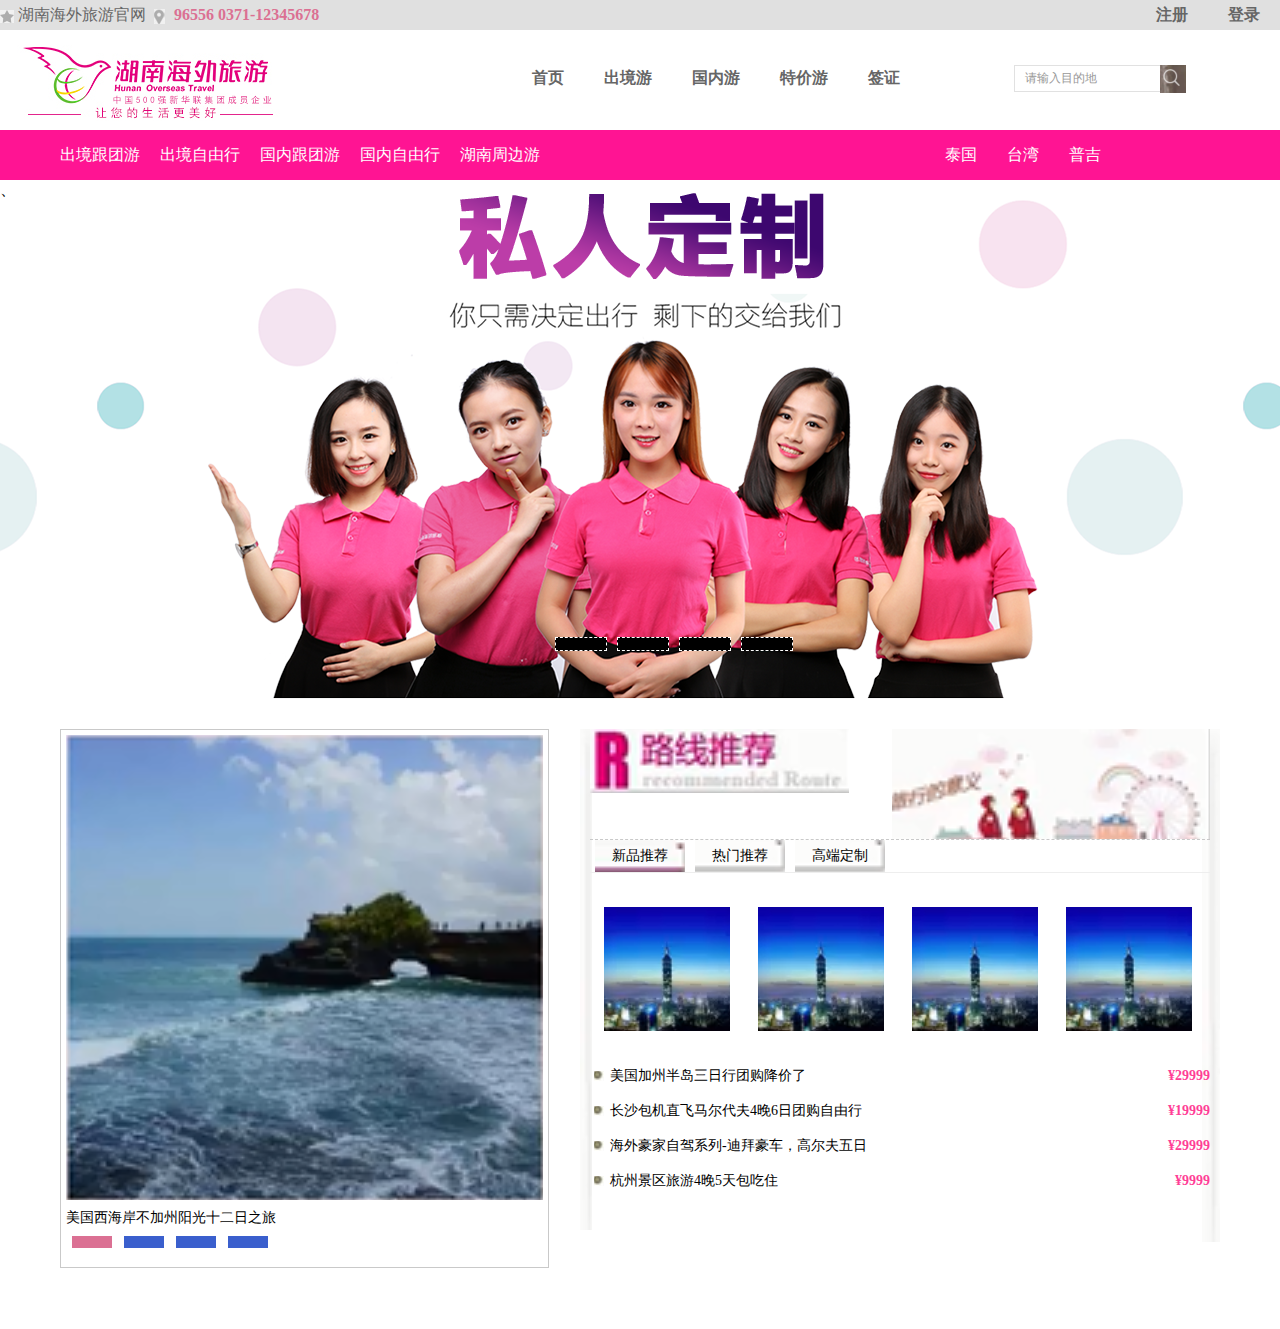
<file: travel/index.html>
<!DOCTYPE html>
<html>
	<head>
		<meta charset="utf-8" />
		<title>湖南海外旅游</title>
	</head>
	<link rel="stylesheet" type="text/css" href="css/index.css" />
	
	
	<body>
		<!--网站头部开始 -->
		<div id="Top">
			<!--头部信息开始-->
		<div class="head"><img src="img/top-bq-scicon.jpg"align="absmiddle" />&nbsp;湖南海外旅游官网&nbsp;
			<img src="img/top-bq-qhicon.jpg"align="absmiddle" />
		<span>96556 0371-12345678</span><a href="#">登录</a> <a href="#">注册</a>
		</div>	
	  <!--头部信息结束-->
			
		<!--banner开始  -->
	    <div id="header">
	    	<!-- 在这个区块中在构建三个区块，一个图片，一个导航，一个搜索框-->
	    	<div class="logo"><a href="#"><img src="img/top-logo.jpg"/></a></div>
	    	<div class="banner">
	    		<a href="#">首页</a>
	    		<a href="#">出境游 </a>
	    		<a href="#">国内游 </a>
	    		<a href="#">特价游</a>
	    		<a href="#">签证</a></div><!--一定要保证相邻的a标签中间没有空格，空格是会被翻译的-->
	    	<div class="search">
	    		<input type="text"class="txt"value="请输入目的地"/>
	    		<input type="submit" class="btn"value=""/><!--要触发后台使用submit，而不是普通按钮-->
	    	</div>
	    	
	    </div>
	    
		
		<!-- banner结束 -->		
		
		<!--导航开始-->
		<div id="Nav">
			
			<div class="mainNav">
				<ul>
				<li><a href="#">出境跟团游</a>
					
					<div class="secondmenu">
						<p><span>台湾港澳：</span> <a href="#"> 台湾 </a>| <a href="#">香港</a> | <a href="#">澳门  </a></p>
						<p><span>东南亚：</span> <a href="#">泰国</a> | <a href="#">新加坡</a> | <a href="#">马来西亚</a> | <a href="#">越南 </a>| <a href="#">柬埔寨</a> | <a href="#">老挝</a> | <a href="#">印度</a> | <a href="#">尼泊尔</a></p>
						<p><span>美洲：</span><a href="#">美国</a> | <a href="#">加拿大</a> | <a href="#">墨西哥</a> | <a href="#">巴西</a> | <a href="#">阿根廷</a></p>
						<p><span>大洋洲：</span><a href="#">澳大利亚 </a>| <a href="#">新西兰</a></p>
						<p><span>中东非洲：</span><a href="#">迪拜</a> | <a href="#">南非</a> | <a href="#">土耳其</a> | <a href="#">以色列</a></p>
						<!-- 加上a标签以后，文字不显示了，是因为继承了上面li里面的a标签的样式，文字成了白色，此时需要单独在定义a标签的样式 -->	
						
					</div>
					
				</li>
				<li><a href="#">出境自由行</a>
					
					<div class="secondmenu">
						<p><span>台湾港澳：</span> <a href="#"> 台湾 </a>| <a href="#">香港</a> | <a href="#">澳门  </a></p>
						<p><span>东南亚：</span> <a href="#">泰国</a> | <a href="#">新加坡</a> | <a href="#">马来西亚</a></p>
						<p><span>中东非洲：</span><a href="#">迪拜</a> | <a href="#">南非</a> | <a href="#">土耳其</a></p>
						
					</div>
					
				</li>
				<li><a href="#">国内跟团游</a>
					
					<div class="secondmenu">
						
						<p><span>海南：</span> <a href="#"> 三亚 </a>| <a href="#">海口</a></p>
						<p><span>华东：</span> <a href="#">上海</a> | <a href="#">杭州</a> | <a href="#">苏州</a></p>
						<p><span>四川：</span><a href="#">重庆</a> | <a href="#">成都</a> | <a href="#">九寨沟</a></p>
						<p><span>河南：</span> <a href="#"> 郑州 </a>| <a href="#">洛阳</a> | <a href="#">周口  </a> | <a href="#">开封</a> | <a href="#">荥阳</a></p>
						<p><span>广东：</span> <a href="#">广州</a> | <a href="#">深圳</a> | <a href="#">韶关</a> | <a href="#">珠海</a> | <a href="#">汕头</a></p>
						<p><span>东北：</span><a href="#">黑龙江</a> | <a href="#">吉林</a> | <a href="#">辽宁</a></p>
						
					</div>
					
				</li>
				<li><a href="#">国内自由行</a>
					
					<div class="secondmenu">
					<p><span>海南：</span> <a href="#"> 三亚 </a>| <a href="#">海口</a></p>
						<p><span>华东：</span> <a href="#">上海</a> | <a href="#">杭州</a> | <a href="#">苏州</a></p>
						<p><span>四川：</span><a href="#">重庆</a> | <a href="#">成都</a> | <a href="#">九寨沟</a></p>
						<p><span>河南：</span> <a href="#"> 郑州 </a>| <a href="#">洛阳</a> | <a href="#">周口  </a> | <a href="#">开封</a> | <a href="#">荥阳</a></p>	
					
					</div>
					
				</li>
				<li><a href="#">湖南周边游</a>
					
					<div class="secondmenu">
						<p><span>湖南：</span> <a href="#"> 怀化通道 </a>| <a href="#">香格里拉</a> | 
						<a href="#">通道万佛山</a> | <a href="#">衡阳蔡伦竹海</a> | <a href="#">里耶古城</a>	
						</p>
						
					</div>
					
				</li>
				 </ul>       
			</div>
			
			<div class="smallNav"><a href="#">泰国</a> <a href="#"> 台湾</a>  <a href="#">普吉</a></div>
			
			<!--构建用来放导航的长方形，在水平方向居中，在构建两个小长方形一个在左边，一在右边-->
			<!--用ul无序列表做导航-->
			</div>
			
			
		</div>
		
		
		
		<!--导航结束-->
		
		
		</div>
		<!--网站头部 结束-->
		
		<!--广告 开始-->
	     <div id="Adv">
	    	 
	     	<div class="ImgList" style="background:url('img/adv_srdz.png') center"></div><!--利用行内样式,,,,然后设置图片居中-->
	        <div class="ImgList" style="background:url('img/adv_20181209163644.png') center"></div>
	     	<div class="ImgList" style="background:url('img/adv4.png') center"></div>
	     	<div class="ImgList" style="background:url('img/adv3.png') center"></div>
	  、
	     	<!--轮播按钮-->
	     	<ul class="button">
	     		<li></li>
	     		<li></li>
	     		<li></li>
	     		<li></li>
	     		
	     		
	     		
	     	</ul>
	     	
	     	
	     	
	     </div>
		<!--在这里我们不能直接img src 插入图片，为了适应特大宽屏，下方会有一个滚动条，
		为了防止这样，我们吧图片作为背景图片处理，利用行内样式，在这个区块构建四个div，也可以用ul-->
		<!--外面用了双引号，里面再用会报错，里面要用单引号-->
		<!--把四张图片都放到第一个区块里面，我们不能用overflow，只能用定位position,位置可以进行移动，并且可以覆盖在其他元素上面的元素是绝对定位-->
		
		
		
		<!--广告结束-->
		
		
		
		<!--第一部分开始-->
		<div id="Part1">
			
			<div id="Part1_Left">
				<!--图片轮播开始-->
				<div class="Part_imgCon">
					
					<div class="scrollImg">
				<img src="img/t1.png" width="477px" height="465px"/> 
				<img src="img/t2.png" width="477px" height="465px"/> 
				<img src="img/t3.png" width="477px" height="465px"/> 
				<img src="img/t4.png" width="477px" height="465px"/> 
				<!--滚动原理
                	首先在左边这一大部分中在构建一个和图片大小一样的div Part_imgCon，在这个div中在构建一个足够宽的div scrollImg，然后把这个足够宽的
                	长方形设置为绝对定位，将外面的小的Part_imgCon设置为相对定位，超出的部分进行隐藏overflow：hidden.横排相放的五个图，宽度是477
                	向左移动一张需要left：-477，移动两张就是-477*2，以此类推实现切换
                -->
				
				</div>
				</div>
				
				<!--图片下方文字开始-->
				<ul class="scrollingTxt">
					<li>美国西海岸不加州阳光十二日之旅</li>
					<li>我带老伴游江南华东感恩主题旅游</li>
					<li>巴厘岛蓝梦五星</li>
					<li>斯里兰卡海滨7天5晚小火车之旅</li>
					<!--
                    	文字的显示和隐藏原理，吧li的高度设置为一个li的高度35，并且给ul加上overflow：hidden
                    	隐藏的元素是不占位置的
                    -->
				</ul>
			
				<!--图片下方文字结束-->
				
				
				<!--图片下方按钮开始-->
				
				<ul class="scrollImg_button">
					<li class="hover"></li>
					<li></li>
					<li></li>
					<li></li>
					
					
				</ul>
				<!--图片下方按钮结束-->
				
			</div>
			<!--图片轮播结束-->
			
			<div id="Part1_Right">
				<p class="biaoti"><img src="img/intook.png"/></p>
				
				<!--选项卡按钮开始-->
				<ul class="select_btn">
					<li class="hover">新品推荐</li>
					<li>热门推荐</li>
					<li>高端定制</li>
					
				</ul>
				<!--选项卡按钮结束-->
				<!--选项卡内容开始-->
				<div class="select_context">
				<!--在这个内容区构建三个一样大小的长方形，用来放置图片-->	
				<div class="select_context1">
					<ul class="sel_Img">
						<li><img src="img/list4.png"/>
						<p>我带老伴游江南华东感恩关爱主题旅游</p>
						</li>
						<li><img src="img/list4.png"/>
						<p>美国西海岸加州十二日阳光之旅</p>
						</li>
						<li><img src="img/list4.png"/>
						<p>海外豪家自驾系列-迪拜豪车，高尔夫五日</p>
						</li>
						<li><img src="img/list4.png"/>
						<p>长沙包机直飞马尔代夫4晚6日团购自由行</p>
						</li>
					</ul>
					
					<div style="clear: both;"></div><!--清除浮动-->
					<ul class="news">
						<li><span>¥29999</span><a href="#">美国加州半岛三日行团购降价了</a></li>
						<li><span>¥19999</span><a href="#">长沙包机直飞马尔代夫4晚6日团购自由行</a></li>
						<li><span>¥29999</span><a href="#">海外豪家自驾系列-迪拜豪车，高尔夫五日</a></li>
						<li><span>¥9999</span><a href="#">杭州景区旅游4晚5天包吃住</a></li>
						
					</ul>
					
				</div>
				<div class="select_context1">
					<!--图片列表效果开始-->
					<ul class="sel_Img">
						<li><img src="img/list1.png"/>
						<p>巴厘岛蓝梦五星满足您的要求</p>
						</li>
						<li><img src="img/list2.png"/>
						<p>海外独居自驾游舒适放松心情最佳选择</p>
						</li>
						<li><img src="img/list3.png"/>
						<p>漫步杭州五日游西湖美景美不胜收</p>
						</li>
						<li><img src="img/list9.png"/>
						<p>金牌法瑞豪欧洲三国十二日游令人神往</p>
						</li>
						
					</ul>
					<div style="clear: both;"></div><!--清除浮动-->
					<ul class="news">
						<li><span>¥19999</span><a href="#">巴厘岛蓝梦五星满足您的要求</a></li>
						<li><span>¥9999</span><a href="#">漫步杭州五日游西湖美景美不胜收</a></li>
						<li><span>¥39999</span><a href="#">金牌法瑞豪欧洲三国十二日游令人神往</a></li>
						<li><span>¥29999</span><a href="#">海外独居自驾游舒适放松心情最佳选择</a></li>
						
					</ul>
				</div>	
				<div class="select_context1">
					<ul class="sel_Img">
						<li><img src="img/list5.png"/>
						<p>巴厘岛蓝梦五星令人神往</p>
						</li>
						<li><img src="img/list6.png"/>
						<p>海外独居自驾游舒适放松心情最佳选择</p>
						</li>
						<li><img src="img/list7.png"/>
						<p>漫步杭州五日游西湖美景美不胜收</p>
						</li>
						<li><img src="img/list8.png"/>
						<p>金牌法瑞豪欧洲三国十二日游令人神往</p>
						</li>
						
						
					</ul>
					<!--图片列表效果结束-->
					
				<!--新闻列表效果开始-->
					<div style="clear: both;"></div><!--清除浮动-->
					<ul class="news">
						<li><span>¥9999</span><a href="#">我带老伴游江南华东感恩关爱主题旅游</a></li>
						<li><span>¥9999</span><a href="#">海外独居自驾游舒适放松心情最佳选择</a></li>
						<li><span>¥19999</span><a href="#">海外豪家自驾系列-迪拜豪车，高尔夫五日</a></li>
						<li><span>¥29999</span><a href="#">长沙包机直飞马尔代夫4晚6日团购自由行</a></li>
						
					</ul>
					<!--新闻列表效果结束-->
					
				</div>
				
				
					
				</div>
				
				<!--选项卡内容结束-->
				
				
			</div>
			
		</div>
		
		
		<!--第一部分结束-->
		
		
		
		<!--
        	外部jq类库一定要放到最后引用
        -->
		<script type="text/javascript" src="js/jquery3.3.1.min.js"></script>
		<script type="text/javascript" src="js/index.js"></script>
	</body>
</html>
</file>
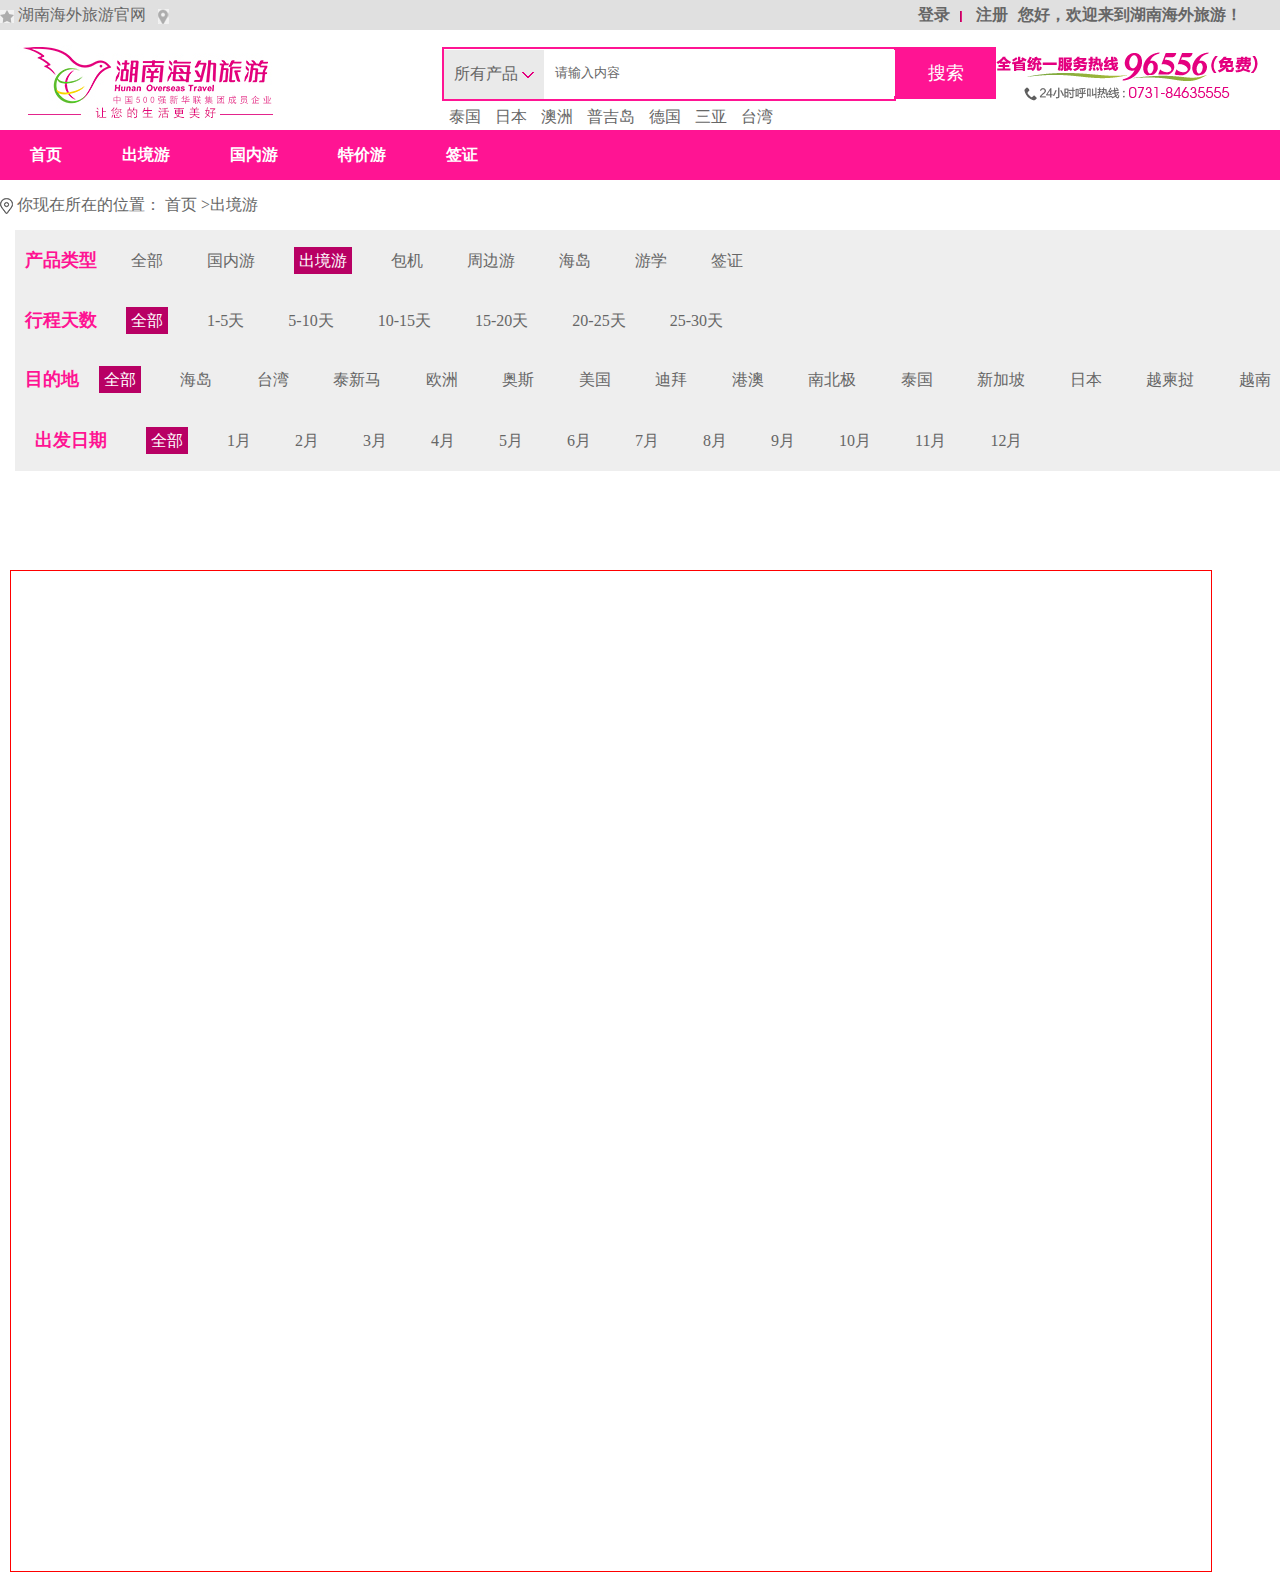
<file: travel/hnhwchujing.html>
<!DOCTYPE html>
<html>
	<head>
		<meta charset="UTF-8">
		<title></title>
		<style type="text/css">
			*{margin: 0px;
			 padding: 0px;
			 list-style: none;
			 text-decoration: none;}
			  
			#top{width: 100%;height: 180px;/*background:red;*/}
			#top .head{width: 100%;height: 30px;
			          background:#E0E0E0;}
			#top .head a{color: #666;
			             font-family: "微软雅黑";
			             font-size: 16px;
			             line-height: 30px;}
			#top .head a:hover{color: deeppink;}
			#top .head span{float: right;margin-right: 30px;color: #666;font-weight: 800}
			#top .head span a{font-weight: 800;margin: 0 10px;}            
			
			#topHead{width: 100%;height: 100px;/*background: yellow;*/}
			#topHead .logo{width: 292px;height: 60px;padding-top: 15px;float: left;}
			#topHead .topSearch{width: 450px;height: 50px;/*background: blue;*/float: left;position: relative;left: 150px;top:17px;border: 2px solid deeppink;}
			#topHead .topSearch span.text{width: 100px;height: 49px;background: #EAEAEA;line-height: 48px;
											position: absolute;text-align: center;bottom: 0px;}
			#topHead .topSearch span.text li{width: 100px;height: 30px;background: #EAEAEA;
											bottom:1px solid #C9C9C9;line-height: 30px;display: none;
											opacity: 0.8;}
			#topHead .topSearch span.text input.shuru{float: left;position: absolute;left: 101px;top: 0px;outline:0px;/*去掉input的边框*/width:350px;height: 46px;
											-moz-appearance: none;border: 0px solid deeppink;
											text-indent: 10px;line-height: 45px;color: #666;}
			#topHead .topSearch span.text a{color: #666;font-size: 16px;}
			#topHead .topSearch span.text a:hover{color: #DB7093;}
			#topHead .topSearch input.sosuo{width: 100px;height: 52px;float: right;
											position:absolute;left: 452px;
											top: 0px;
											margin-top: -2px;
											border: 2px solid deeppink;
											color: white;
											background: deeppink;
											font-size: 18px;
										
											}
			#topHead .hot_s{height: 20px;/*border: 1px solid black;*/margin-top: 58px;}
			#topHead .hot_s a{color: #666;font-size: 16px;font-family: "微软雅黑";padding: 5px;}
			#topHead .topTel{width: 266px;height: 60px;float: right;margin: 20px;}
			#banner{height: 50px;background:deeppink;}
			
			/*banner开始*/
			
			#banner .nav{width: 520px;height: 50px;/*background: yellow;*/}
			#banner .nav ul.big_nav{width: 600px;height: 50px;}
			#banner .nav ul.big_nav li{float: left;/*border: 1px solid blue;*/padding: 0px 30px;
										line-height: 50px;}
		    #banner .nav ul.big_nav li a{color: #fff;font-size: 16px;font-weight: bold;}
		    #banner .nav ul.big_nav li a:hover{color: #E1E1E1;text-decoration: underline;}
		    /*头部结束*/
		    #weizhi{width: 100%;height: 50px;/*border: 1px solid blue;*/color: #666;font-size: 16px;
		   			line-height: 50px;}
		    #weizhi a{color: #666;font-size: 16px;}
		    #weizhi a:hover{color: deeppink;}
		      /*content开始*/
		    #content{width: 1500px;height: 240px;margin: 0 15px;}
		    #content .content_one{height: 60px;background: #EEEEEE;}
		    #content .content_one span.leixing{font-size: 18px;font-family: "微软雅黑";font-weight: bold;color: deeppink;line-height: 60px;margin: 0 10px;}
		    #content .content_one a{font-size: 16px;font-family: "微软雅黑";color: #666;line-height: 60px;margin: 0 15px;padding: 5px 5px;}
			#content .content_one a:hover{color: palevioletred;}
			#content .content_one a.current{background: #B80064;color: #fff;}
			
		    #content .content_two{height: 60px;background: #EEEEEE;}
		    #content .content_two span.leixing{font-size: 18px;font-family: "微软雅黑";font-weight: bold;color: deeppink;line-height: 60px;margin: 0 10px;}
		    #content .content_two a{font-size: 16px;font-family: "微软雅黑";color: #666;line-height: 60px;margin: 0 15px;padding: 5px 5px;}
			#content .content_two a:hover{color: palevioletred;}
			#content .content_two a.current{background: #B80064;color: #fff;}
			
			#content_three{height: 80px;}
			#content_three li.diyihang{background: #EEEEEE;}
		    #content_three li.diyihang span.leixing{display:block;font-size: 18px;font-family: "微软雅黑";font-weight: bold;color: deeppink;margin: 0 10px;}
		    #content_three li.diyihang span.leixing a{font-size: 16px;font-family: "微软雅黑";font-weight:normal;color: #666;line-height: 60px;margin: 0 15px;padding: 5px 5px;}
		    #content_three li.diyihang span.leixing a:hover{color: palevioletred;}
		    #content_three li.diyihang span.leixing a.current{background: #B80064;color: #fff;}
		    #content_three #more{color: deeppink;font-size: 16px;border: none;background: #EEEEEE;}
		    #content_three #pack{color: deeppink;font-size: 16px;border: none;background: #EEEEEE;}
		    #content_three li.diyihang p.xianshi{height: 95px;background: #EEEEEE;display: none;}
		    #content_three li.diyihang p.xianshi a{font-size: 16px;font-family: "微软雅黑";color: #666;line-height:41px;margin:0 10px;}
		    #content_three li.diyihang p.xianshi a:hover{color: palevioletred;}
		    
		    #content_three li.rq{background: #EEEEEE;}
		    #content_three li.rq span.leixing{font-size: 18px;font-family: "微软雅黑";font-weight: bold;color: deeppink;}
		    #content_three li.rq a{font-size: 16px;font-family: "微软雅黑";color: #666;line-height: 60px;margin: 0 15px;padding: 5px 5px;}
			#content_three li.rq a:hover{color: palevioletred;}
			#content_three li.rq a.current{background: #B80064;color: #fff;}
		   /*content结束*/
		   /*adv开始*/
		    #adv{width: 1200px;height: 1000px;border: 1px solid red;margin: 100px 10px 0 10px;}
			
		    
		   
			
		</style>
	</head>
	<body>
		
		<div id="top">
			<div class="head">
				<img src="img/top-bq-scicon.jpg"align="absmiddle" />&nbsp;<a href="#">湖南海外旅游官网</a> &nbsp;&nbsp;<img src="img/top-bq-qhicon.jpg" align="absmiddle"/>
				<span><a href="#">登录</a><img src="img/ico_line.png" align="absmiddle"/> <a href="#">注册</a>您好，欢迎来到湖南海外旅游！&nbsp;&nbsp;</span>
			</div>
		<!--
           头部信息开始--logo
        -->
		<div id="topHead">
			<div class="logo">
				<a href="index.html"><img/ src="img/top-logo.jpg"></a>
			</div>
			
			<div class="topSearch">
				<span class="text">
					<a href="#">所有产品&nbsp;<img src="img/cjynysjcdgd.png" align="absmiddle"/></a>
				<ul>
					<li class="fangshi"><a href="#">自由行</a></li>
					<li class="fangshi"><a href="#">包机</a></li>
				</ul>
				<input type="text" class="shuru" value="请输入内容" />
				</span>
				<div class="hot_s">
					<a href="#">泰国</a>
					<a href="#">日本</a>
					<a href="#">澳洲</a>
					<a href="#">普吉岛</a>
					<a href="#">德国</a>
					<a href="#">三亚</a>
					<a href="#">台湾</a>
				</div>
				<input type="submit" class="sosuo" value="搜索" />
			</div>
			
			<div class="topTel">
				<img src="img/top-phone.jpg" />
			</div>
		</div>
		<!--
           头部信息结束
        -->
		
		<!--
           banner开始
        -->
        <div id="banner">
           <div class="nav">
           	<ul class="big_nav">
           		<li><a href="#">首页</a></li>
           		<li><a href="#">出境游</a></li>
           		<li><a href="#">国内游</a></li>
           		<li><a href="#">特价游</a></li>
           		<li><a href="#">签证</a></li>
           		
           	</ul>
           	
           </div>
        
        	
        </div>
		
		</div>
		<!--网站头部结束-->
		<div id="weizhi">
		   <img src="img/drlybticon.png" align="absmiddle" /> 你现在所在的位置：&nbsp;<a href="index.html" title="首页">首页</a>
		   &gt;出境游
		</div>
		
		<!--content开始-->
		<div id="content">
			<div class="content_one">
				
					<span class="leixing">产品类型</span>
					
					<a href="#">全部</a>
					<a href="#">国内游</a>
					<a href="#" class="current">出境游</a>
					<a href="#">包机</a>
					<a href="#">周边游</a>
					<a href="#">海岛</a>
					<a href="#">游学</a>
					<a href="#">签证</a>
					
				</div>
				
			<div class="content_two">
				
					<span class="leixing">行程天数</span>
					
					<a href="#" class="current">全部</a>
					<a href="#">1-5天</a>
					<a href="#">5-10天</a>
					<a href="#">10-15天</a>
					<a href="#">15-20天</a>
					<a href="#">20-25天</a>
					<a href="#">25-30天</a>
					
			</div>
			
			<ul id="content_three">
					<li class="diyihang">
						<span class="leixing">目的地
						<a href="#" class="current">全部</a>
						<a href="#">海岛</a>
						<a href="#">台湾</a>
						<a href="#">泰新马</a>
						<a href="#">欧洲</a>
						<a href="#">奥斯</a>
						<a href="#">美国</a>
						<a href="#">迪拜</a>
						<a href="#">港澳</a>
						<a href="#">南北极</a>
						<a href="#">泰国</a>
						<a href="#">新加坡</a>
						<a href="#">日本</a>
						<a href="#">越柬挝</a>
						<a href="#">越南</a>
						<a href="#"><input type="button" id="more" value="更多﹀" />
						
						 </span>
					 	
						 <p class="xianshi">
							<a href="#">老挝</a>
				        	<a href="#">缅甸</a>
				        	<a href="#">菲律宾</a>
				        	<a href="#">香港</a>
				        	<a href="#">澳门</a>
				        	<a href="#">印尼</a>
				        	<a href="#">印度</a>
				        	<a href="#">尼泊尔</a>
				        	<a href="#">中东非</a>
				        	<a href="#">肯尼亚</a>
				        	<a href="#">南非</a>
				        	<a href="#">埃及</a>
				        	<a href="#">约旦</a>
				        	<a href="#">以色列</a>
				        	<a href="#">突尼斯</a>
					        <a href="#">摩洛哥</a>
					        <a href="#">美加</a>
					        <a href="#">加拿大</a>
					        <a href="#">澳大利亚</a>
					        <a href="#">新西兰</a>
					        <a href="#">俄罗斯</a><br />
					        <a href="#">英国</a>
					        <a href="#">法国</a>
					        <a href="#">意大利</a>
					        <a href="#">土耳其</a>
					        <a href="#">瑞士</a>
					        <a href="#">德国</a>
					        <a href="#">荷兰</a>
					        <a href="#">奥地利</a>
					        <a href="#">瑞典</a>
					        <a href="#">芬兰</a>
				        	<a href="#">波兰</a>
				        	<a href="#">西班牙</a>
				            <a href="#">葡萄牙</a>
				        	<a href="#">希腊</a>
				        	<a href="#">捷克</a>
				        	<a href="#">波兰</a>
				        	<a href="#">南美</a>
				        	<a href="#">巴西</a>
				        	<a href="#">阿根廷</a>
				        	<a href="#">台湾</a>
				        	<a href="#">普吉岛</a>
				        	<a href="#">巴厘岛</a><br />
				        	<a href="#">南极</a>
				        	<a href="#">美娜多</a>
				        	<a href="#">法国</a>
				        	<a href="#">芽庄</a>
							<a href="#">北极</a>
				        	<a href="#">湖南</a>
							<a href="#">苏梅岛</a>
							<a href="#"><input type="button" id="pack" value="收起︿" />
							
					        </p>
					         </li>
					        <li class="rq">
					        	<span class="leixing">出发日期</span>
					        	<a href="#" class="current">全部</a>
								<a href="#">1月</a>
								<a href="#">2月</a>
								<a href="#">3月</a>
								<a href="#">4月</a>
								<a href="#">5月</a>
								<a href="#">6月</a>
								<a href="#">7月</a>
								<a href="#">8月</a>
								<a href="#">9月</a>
								<a href="#">10月</a>
								<a href="#">11月</a>
								<a href="#">12月</a>
								
					        	</li>   
					       
					        
					        
					      
					
					 
			</ul>
		
		</div>
		<!--content结束-->
		
		<!--adv开始-->
		<div id="adv">
			
			
		</div>
		
		
		
		<!--adv结束-->
		
		
		
		
		
	</body>
	<script src="js/jquery3.3.1.min.js"></script>
	<script>
		$(function(){
			$("#topHead .topSearch span.text a").mouseenter(function(){
				
				$("span.text>ul>li").show();
				
			});
			
			$("#topHead .topSearch span.text a").mouseleave(function(){
				
				$("span.text>ul>li").hide();
			
			});
			
			//输入框
			//获取焦点时
			var value = $("#topHead .topSearch span.text input.shuru").val();
			$("#topHead .topSearch span.text input.shuru").focus(function(){
				if($(this).val()==value){
					$(this).val("");
				}
	
			});
			//失去焦点时
			$("#topHead .topSearch span.text input.shuru").blur(function(){
				if($(this).val()==""){//判断，如果内容为空，就赋值给他初值
					$(this).val(value);
				}
				
			});
			
			//展开收起
			$("#more").click(function(){
				
				$("#content_three .diyihang p.xianshi").slideDown(200);
				//alert("123")
				$("#pack").show();
				
			});
			$("#pack").click(function(){
				
				$("#content_three .diyihang p.xianshi").slideUp(200);
				$("#pack").hide();
			});
			
		});
		
		
	</script>
	
	
</html>
</file>
<file: travel/css/index.css>
*{
			margin:0px;
			padding: 0px;
			
		}
		#Top{width:100%px;height:180px;/*background: black;*/}
		#Top .head{100%px;height:30px;
		line-height:30px;/*加上一个行高，与构建的div区块的高度一致，使文字在垂直方向居中*/background:#E0E0E0;
		font-size:16px;font-family:"微软雅黑";
		color:#666;}
		#Top .head span{color:palevioletred;font-weight: bold;/*border: 1px solid red;*/
		padding: 0px 5px;}
		#Top .head a{color:#666;font-weight: 800;/*数字也是可以表示加粗*//*border:1px solid red;*/
		padding:0px 20px;
		text-decoration: none;/*去掉下划线*/float:right;}
		#Top .head a:hover{color:palevioletred;}/*鼠标放上去的颜色*/
		/*#Top .head a:visited{color:red;}*/
		
		
		/*通过调整内边距来控制文字与前后的间距*margin：0px auto表示上下为0，左右居中，内边距一样/
		/*导航栏需要在垂直方向居中，使用行高line-height*/
		/*构建一个长方形的区块,为了保证浏览器的兼容*{margin:0px;padding: 0px;}
		在构建一个长方形，添加背景颜色，写头部信息*/
		/*控制文字的颜色，大小，控制文字和图片的垂直方向居中：align：absmiddle绝对居中*/
		/*单独控制某些文字的颜色,加上span标签,并控制它里面文字的颜色*/
		#header{width:100%;height: 100px;/*background: red;*/}
		#header .logo{width: 292px;height: 45px;/*background: yellow;*/float:left;padding-top: 15px;}
		#header .banner{width:450px;height: 95px;/*background: purple;*/float:left;line-height: 95px;
		font-size:16px;font-family: "微软雅黑";/*由于首页距离logo的距离不够宽，我们在这个外边的盒子里面在增加左边内边距*/padding-left: 220px;}
		#header .search{width:266px;height: 45px;/*background: blue;*/float:right;padding-top:18px;position: relative;/*search 这个大盒子位置相对不动里面两个input盒子绝对定位保证兼容*/}
		/*构建header长方形，设置三个小长方形在水平方向上两个往左，一个往右，左边的就左浮动，右边的右浮动*/
		#header .banner a{color:#666;text-decoration: none;font-weight: bold;
		/*border: 1px solid red;*/padding: 0px 20px;float: left;/*一旦用了浮动，他会继承父元素的高度和宽度*/}
		#header .banner a:hover{color:palevioletred}
		/*制作导航还可以用ul标签*/
		#header .search input.txt{
		width:145px;height: 25px;
		border: 1px solid #e1e1e1;color: #999;font-size: 12px;
		text-indent:10px;position:absolute;left: 0px;top:35px;/*设置它与上边的距离18，与左边距离0*/}
	    #header .search input.btn{width:26px;height: 28px;background: url("../img/icon_serach.png");
	         border: 0px;position: absolute;left:146px;top:35px;/*按钮距离左边的距离就是上面文本框的距离加上左右边距，但是会重叠，减去一个边距1即可*/}
	         
	         
	      /*栏目导航开始*/                      
	    #Nav{
	    	width: 100%;height: 50px;
	    	background:deeppink;
	    	margin: 0px auto;/*将盒子设置为水平方向居中*/    
	  
	    }    
	    #Nav .mainNav{
	    	
	    	width: 550px;height: 50px;/*background: red;*/
	    	float: left;
	        padding-left: 50px;
	        font-size: 16px;font-family: "微软雅黑";color: #fff;
	        text-align: center;/*文字在当前的区块内水平居中*/ 
	    	line-height: 50px;
	    }
	    #Nav .smallNav{
	    	width: 350px;height: 50px;/*background: yellow;*/
	    	float: right;
	    }
	    #Nav .mainNav ul li{
	    	
	    list-style-type:none;/*去掉原点*/
	   width: 100px;height: 50px;/*border: 1px solid black;*/
	   float: left;
	   position: relative;
	    }
	    #Nav .mainNav ul li a{
	    	color: #fff;
	    	text-decoration: none;  }	
	    #Nav .mainNav ul li a:hover{color:#363636;}
	    #Nav .mainNav ul li .secondmenu
	    {
	    	width: 350px;/*height: 300px;将高度注释掉，使二级菜单的高度随内容多少自定义*/
	    	border: 2px solid hotpink;
	    	position: absolute;/*绝对定位一定要有参考物，这个的参考物就是外面的元素li,所以我们需要将上面的li进行相对定位*/
	    	background: #fff;
	    	filter:Alpha(opacity=80); -moz-opacity: 0.8; opacity:0.8;/*设置背景透明*/
	    	border-top: 0px;
	    	left:0px;top:50px;/*它距离li元素左边还有上边的距离*/
	    	display:none;/*隐藏当前对象*/
	    	padding: 15px;
	    	z-index: 1;/*导航出不来被图片遮住了，是因为她的z-index没有大于图片的-index，图片没有设置z-index默认为0，图层的位置关系*/
	    
	    }
	    #Nav .mainNav ul li.hover{background:#B80064;}
	    #Nav .mainNav ul li p{color: #666666;text-align: left;line-height: 35px;border-bottom: 1px dotted #999999;}
	    #Nav .mainNav ul li p span{font-weight: bold;}                      
        #Nav .mainNav ul li p a{color: #666666;}
        #Nav .mainNav ul li p a:hover{color: hotpink;}
        
        #Nav .smallNav{color: #fff;font-size:16px;font-family: "微软雅黑";line-height: 50px;}
        #Nav .smallNav a{text-decoration: none;color: #fff;/*border:1px solid red;*/float: left;padding:0px 15px;}
        #Nav .smallNav a:hover{color: #363636;text-decoration: underline;/*鼠标画上去的时候添加下划线*/}
        
        #Adv{width: 100%;height: 519px;/*background: red;*/position: relative;}
        #Adv .ImgList{width:100%;height: 519px;position: absolute;/*他们是相对于外面的盒子进行绝对定位的，子元素相对于父元素进行绝对定位*/
       left: 0px;top: 0px;/*让他距离他的副本左边距离为0，上面也是，为了保证浏览器的兼容*/}
       #Adv ul.button li{width: 50px;height: 12px;background: black;border: 1px dashed #fff;float: left;
       list-style-type: none;margin: 0px 5px;/*盒子鱼盒子之间的距离，外边距，上下为0，左右设置距离*/}
        /*这个li在ul里面，我们对ul进行位置的移动，他也是相对于外面的大盒子进行定位的,这个ul的宽度需要粗略的计算，一个button宽50,4个共200，再加上边框8，边距5*2*4=40共248*/
       #Adv ul.button{/*width: 250px;不要把ul的宽度固定死，让他自适应，保证浏览器的兼容，改变他的展示方式*/height: 12px;/*border: 2px solid blue;*/position: absolute;
                       left: 43%;bottom: 50px;/*进行绝对定位后，在设置它距左边和底部的距离，用百分比来设置比较合适,偏差不会太大，精准定位还需再套两个div*/
                      display: inline-block;/*不要把ul的宽度固定死，让他自适应，保证浏览器的兼容，改变他的展示方式,行内块级元素，虽内容自适应*/}
       #Adv ul.button li.hover{background:#fff;}
       
       
       /*第一部分样式*/
      #Part1{width: 1160px;height: 570px;/*background: red;*/margin: 30px auto;position: relative;}
      
      #Part1 #Part1_Left{width: 477px;height: 527px;/*background: blue;*/border:1px solid #C9C9C9;padding:5px;float: left;position: relative;}
      #Part1 #Part1_Right{width: 620px;height: 530px;background: url("../img/vl.png") no-repeat,url("../img/vr.png") no-repeat right top;
      /*因为css文件访问到img,先要出来再进img文件夹,两张图默认叠加到一起，用right top或bottom移到右边*/padding:0px 10px;
      /*加了20的内边距之后掉了下来，因为他变宽了，590应该减去左右的边距20即可*/ float: right;}
      
      #Part1_Left .Part_imgCon{width:477px;height: 465px;/*border: 1px solid blue;*/position: relative;/*相对于这个小盒子做相对定位，然后把多余的隐藏起来*/overflow: hidden;}
      #Part1_Left .Part_imgCon .scrollImg{height:465px;width:1000%;/*background: black;*/position: absolute;/*这个足够大的盒子绝对定位*/}
      #Part1_Left .Part_imgCon .scrollImg img{float: left;}
     /*滚动文字样式*/
      #Part1_Left ul.scrollingTxt li{list-style-type: none;font-size: 14px;font-family: "微软雅黑";line-height: 35px;}
      #Part1_Left ul.scrollingTxt{height: 35px;/*文字释放到ul里面的，给ul添加一个高度,高度固定死了只能显示一个li的里面的内容，隐藏超出的*/overflow: hidden;}
      
      #Part1_Left ul.scrollImg_button li{width: 40px;height: 12px;background: #3A5FCD;list-style-type: none;border: 1px solid #FFf;
                                       float: left;margin:0px 5px;}
     
      #Part1 #Part1_Left ul.scrollImg_button li.hover{background: palevioletred;}
      
      #Part1 #Part1_Right p.biaoti{height: 110px;background: url("../img/biaoti.png") no-repeat right bottom;border-bottom:1px dashed #c9c9c9;}
      #Part1 #Part1_Right ul.select_btn li{width: 90px;height: 32px;list-style-type: none;float: left;font-family: "微软雅黑";
                                   font-size: 14px;text-align: center;line-height: 32px;margin:0px 5px;
                                   background: url("../img/pd1.png") no-repeat right bottom;}
      #Part1 #Part1_Right ul.select_btn li.hover{background: url("../img/pd2.png") no-repeat right bottom;}
      #Part1 #Part1_Right ul.select_btn{border-bottom:1px solid #eee;height: 32px;}/*给ul添加底部边框现,出现在上边是因为我们的li进行了浮动，但是我们不能清除浮动，要通过给ul增加高度*/
      #Part1 #Part1_Right .select_context{height:300px;/*background: red;*/margin-top:20px;overflow: hidden;/*把超出的部分隐藏起来*/}
      #Part1 #Part1_Right .select_context .select_context1{height: 300px;/*border: 1px solid blue;*/}
      
      /*选项卡图片内容*/
      #Part1_Right .select_context .select_context1 ul.sel_Img li{width: 126px;height:125px;float: left;list-style-type: none;margin: 14px;position: relative;}
      #Part1_Right .select_context .select_context1 ul.sel_Img li p{/*height:43px;*把这个高度设置为0*/ background-color: rgba(187,14,115,0.7);
                                      color:#fff;font-size: 12px;font-family: "微软雅黑";padding: 0px 5px;line-height: 20px;position: absolute;left: 0px;
                                      bottom: 0px;height: 0px;overflow: hidden;}
     #Part1_Right .select_context1 ul.news li{font-family: "微软雅黑";font-size: 14px;color: #000;line-height: 35px;/*border: 1px solid red;*/
                                  text-indent: 20px;background: url("../img/circle.png") no-repeat 4px 13px;}
     #Part1_Right .select_context1 ul.news{padding-top: 12px;}
     #Part1_Right .select_context1 ul.news li a{color: #000000; text-decoration: none;}
     #Part1_Right .select_context1 ul.news li a:hover{color: #FF3E96;}
     #Part1 #Part1_Right .select_context .select_context1 ul.news li span{color: #FF3E96;font-weight:bold;float: right;}
</file>
